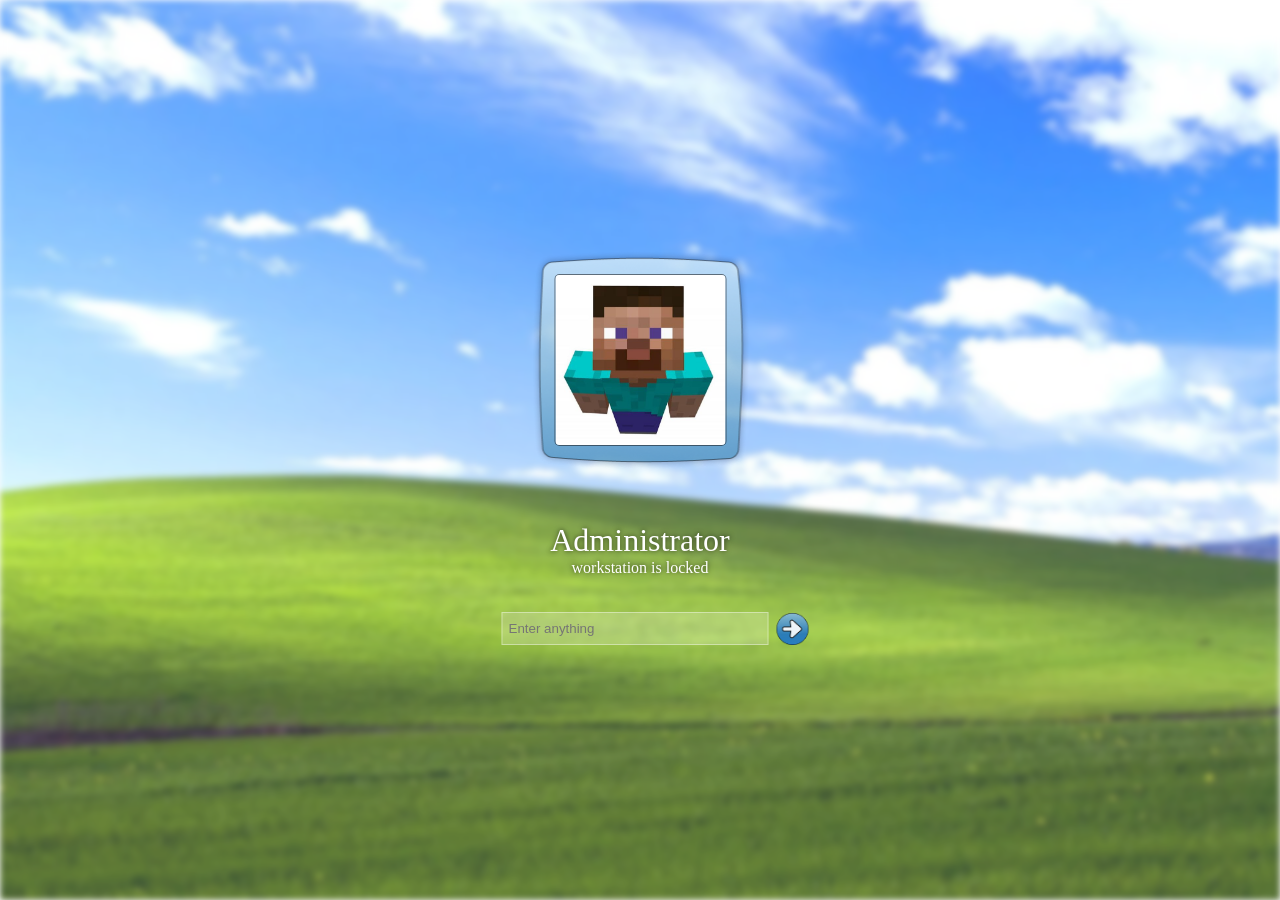
<file: index.html>
<!DOCTYPE html>
<html>
    <head>
        <meta charset="UTF-8" />
        <link rel="stylesheet" href="css/index.css" />
        <title>윈도우7 홈페이지</title>
    </head>
    <body>
        <div class="background-image"></div>
        <div class="background-color">
            <div class="profile-outer">
                <div class="profile-inner">
                    <img src="img/me.png" alt="이미지">
                </div>
            </div>
        </div>
        <!-- <div class="admin">Administrator</div> -->
        <!-- <div class="subtext">Workstation is locked</div> -->
        <div class="text">
            <h1>Administrator</h1>
            <h4>workstation is locked</h4>
        </div>

        <!-- <form action="main.html">
            <label for="password"></label>
            <input type="password" id="password" name="password" placeholder="Enter Password">
            <button type="submit">
                <img src="/img/button.png">
            </button>
        </form> -->

        <form action="main.html" autocomplete="off">
            <input type="password" id="typing" name="password" placeholder="Enter anything" autocomplete="new-password">
            <input type="image" src="img/button.png" alt="submit"> 
        </form>


    </body>

</html>
</file>
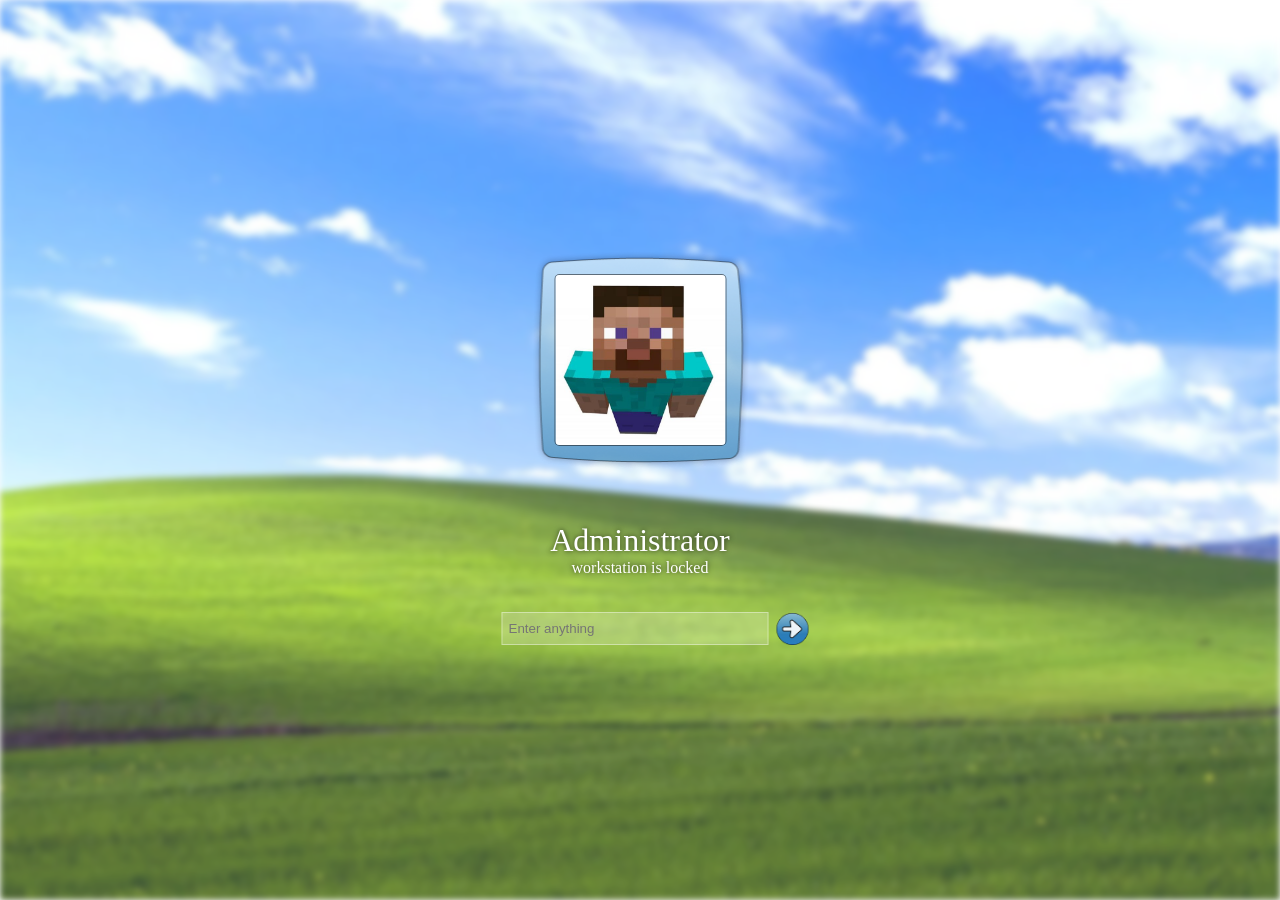
<file: 1.html>
<!DOCTYPE html>
<html>
    <head>
        <meta charset="UTF-8" />
        <link rel="stylesheet" href="css/index.css" />
        <title>윈도우7 홈페이지</title>
    </head>
    <body>
        <div class="background-image"></div>
        <div class="background-color">
            <div class="profile-outer">
                <div class="profile-inner">
                    <img src="../img/me.png" alt="이미지">
                </div>
            </div>
        </div>
        <!-- <div class="admin">Administrator</div> -->
        <!-- <div class="subtext">Workstation is locked</div> -->
        <div class="text">
            <h1>Administrator</h1>
            <h4>workstation is locked</h4>
        </div>

        <!-- <form action="main.html">
            <label for="password"></label>
            <input type="password" id="password" name="password" placeholder="Enter Password">
            <button type="submit">
                <img src="/img/button.png">
            </button>
        </form> -->

        <form action="main.html" autocomplete="off">
            <input type="password" id="typing" name="password" placeholder="Enter anything" autocomplete="new-password">
            <input type="image" src="img/button.png" alt="submit"> 
        </form>


    </body>
</html>
</file>
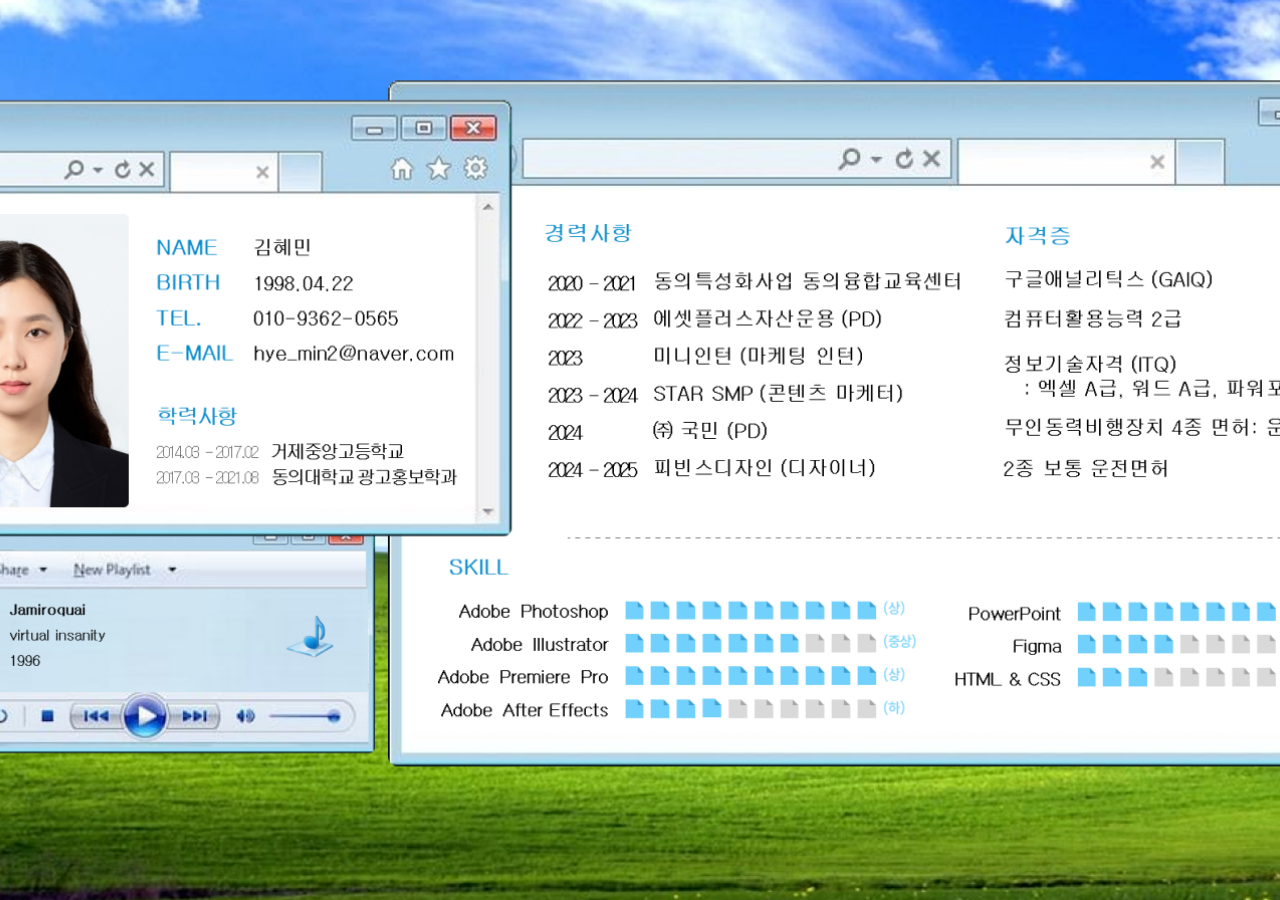
<file: main.html>
<!DOCTYPE html>
<html>
    <head>
        <meta charset="UTF-8" />
        <!-- <link rel="stylesheet" href="css/index.css" /> -->
        <title>윈도우7 홈페이지</title>
    
    <head>
        <style>
            body {
                background-image: url(img/mainpage2.png);
                margin: 0;
                width: 100%;
                height: 100vh;
                background-size: cover;
                background-repeat: no-repeat;
                background-position: center;
            }
        </style>
    </head>

</html>
</file>
<file: css/index.css>
html, body {
    width: 100%;
    height: 100%;
    margin: 0;
    overflow: hidden;
    /* font-family: "Segoe UI", sans-serif; */
}

.background-image {
    position: fixed;
    inset: 0;
    background-image: url('../img/window.png');
    background-size: cover;
    background-position: center;
    filter: blur(3px);
    z-index: -2;
}

.background-color {
    position: fixed;
    inset: 0;
    background-color: rgba(255, 255, 255, 0.2);
    z-index: -1;
}

.ui {
    position: fixed;
    inset: 0;
    z-index: 1;
}


.profile-outer {
    position: absolute;
    top: 40%;
    left: 50%;
    transform: translate(-50%, -50%);

    width: 217px;
    height: 220px;
    background-image: url('../img/outer.png');
    background-size: cover;

    display: flex;
    justify-content: center;
    align-items: center;
}


.profile-inner {
    width: 170px;
    height: 170px;
    border: 1.5px solid rgba(0,0,0,0.5);
    border-radius: 5px;
    background-color: rgba(230, 235, 247, 0.1);
    overflow: hidden;
}

.profile-inner img {
    width: 100%;
    height: 100%;
    object-fit: cover;
}


.text {
    position: absolute;
    top: 61%;
    left: 50%;
    transform: translate(-50%, -50%);
    text-align: center;
    color: white;
    text-shadow: 0 0 5px rgba(0,0,0,0.7);
}

.text h1,
.text h4 {
    margin: 0;
    padding: 0;
}

.text h1 {
    font-weight: 500;
}

.text h4 {
    font-weight: normal;
}



form {
    position: absolute;
    top: 68%;
    left: 50%;
    transform: translateX(-50%);

    display: flex;
    align-items: center;
    gap: 8px;
}


#typing {
    width: 253px;
    height: 25px;
    padding: 3px 6px;
    margin-left: 30px;

    background: rgba(255,255,255,0.2);
    border: 1px solid rgba(255,255,255,0.4);
    color: white;
    /* outline: none; */


}


input[type="image"] {
    width: 32px;
    height: 32px;
    cursor: pointer;
}


input[type="image"]:hover {
    filter: brightness(1.1);
}

input[type="image"]:active {
    transform: scale(0.95);
}
</file>
